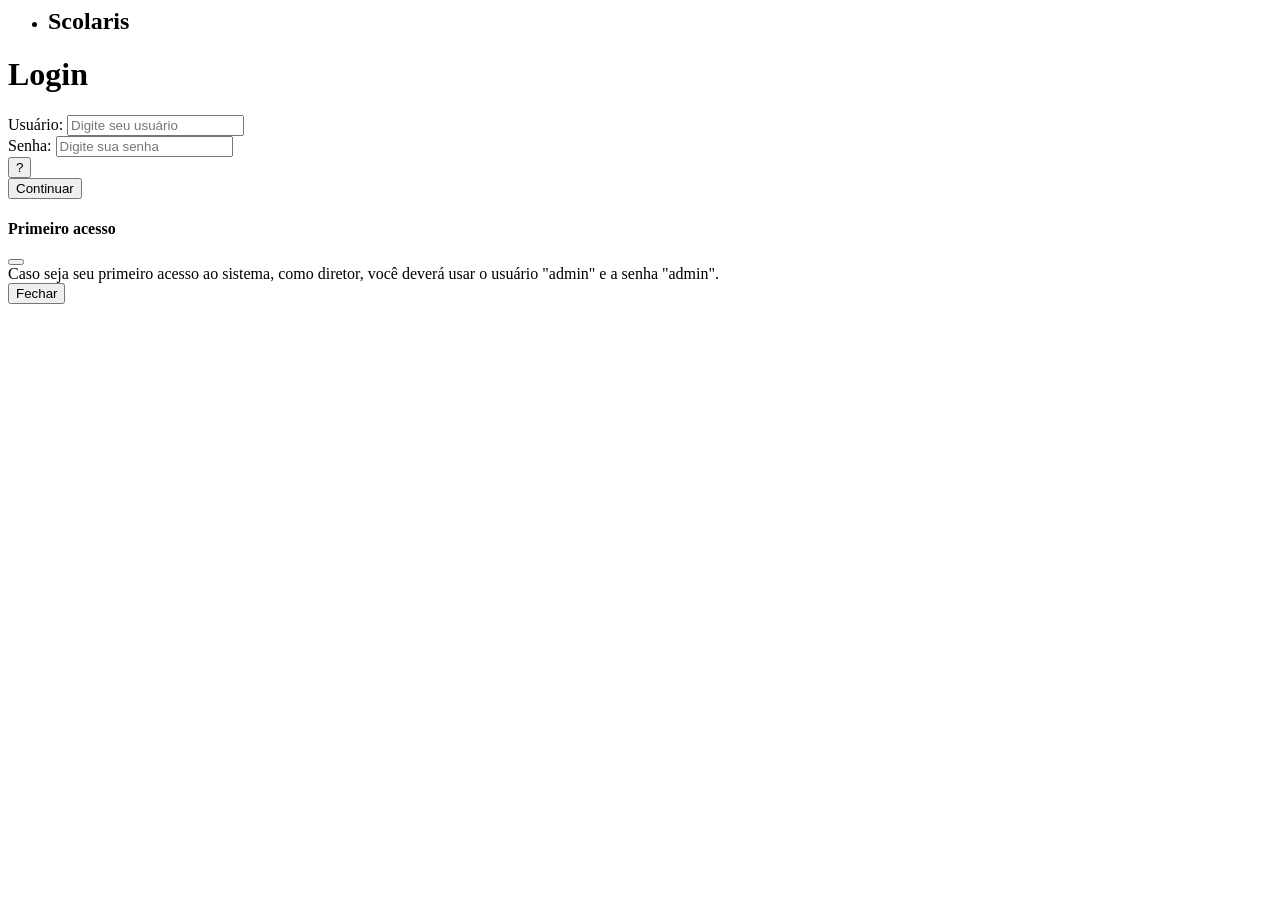
<file: src/main/resources/templates/index.html>
<html lang="pt-br" xmlns="http://www.w3.org/1999/xhtml" xmlns:th="http://www.thymeleaf.org">

<head>
    <meta charset="UTF-8">
    <meta name="viewport" content="width=device-width, initial-scale=1, shrink-to-fit=no">
    <title>Tela de Login</title>
    <link th:href="@{/bootstrap/css/bootstrap.min.css}" rel="stylesheet">
    <link th:href="@{/css/styla.css}" rel="stylesheet">

</head>

<body>

    <nav class="cabecalhos navbar navbar-expand-sm">

        <div class="container">
            <ul class="navbar-nav">
                <li class="nav-item">
                    <h1>Scolaris</h1>
                </li>
            </ul>

        </div>
    </nav>




    <div class="container mt-5">
        <div class="row justify-content-center">
            <div class="col-md-6">

                <div class="card">
                    <div class="topos card-header">
                        <h1>Login</h1>
                    </div>

                    <div class="card-body">
                        <form th:action="@{/}" th:object="${user}" method="POST">
                            <div class="form-group">
                                <label for="username">Usuário:</label>
                                <input type="text" class="form-control" th:field="*{usuario}" name="usuario" id="username" placeholder="Digite seu usuário"
                                    required>
                            </div>

                            <div class="form-group">
                                <label for="password">Senha:</label>
                                <input type="password" class="form-control" th:field="*{senha}" name="senha" id="password" placeholder="Digite sua senha"
                                    required>
                            </div>
                            <div class="row">
                                <button class="btn btn-primary btn-block mt-3 m-3 col-1" id="botaoDuvida" type="button"
                                    data-bs-toggle="modal" data-bs-target="#duvidaModal">?</button>
                                <div class="col-7"></div>
                                <div class="col-3">
                                    <button class="btn btn-primary btn-block mt-3 m-3" type="submit"
                                        id="botaoContinuar">Continuar</button>
                                </div>
                            </div>


                        </form>
                    </div>
                </div>

            </div>
        </div>
    </div>
    <div class="modal" id="duvidaModal">
        <div class="modal-dialog">
            <div class="modal-content">

                <!-- Modal Header -->
                <div class="modal-header">
                    <h4 class="modal-title">Primeiro acesso</h4>
                    <button type="button" class="btn-close" data-bs-dismiss="modal"></button>
                </div>

                <!-- Modal body -->
                <div class="modal-body">
                    Caso seja seu primeiro acesso ao sistema, como diretor, você deverá usar o usuário "admin" e a senha
                    "admin".
                </div>

                <!-- Modal footer -->
                <div class="modal-footer">
                    <button type="button" class="btn btn-danger" data-bs-dismiss="modal">Fechar</button>
                </div>

            </div>
        </div>
    </div>

    <script th:src="@{/bootstrap/js/bootstrap.min.js}"></script>
</body>

</html>
</file>
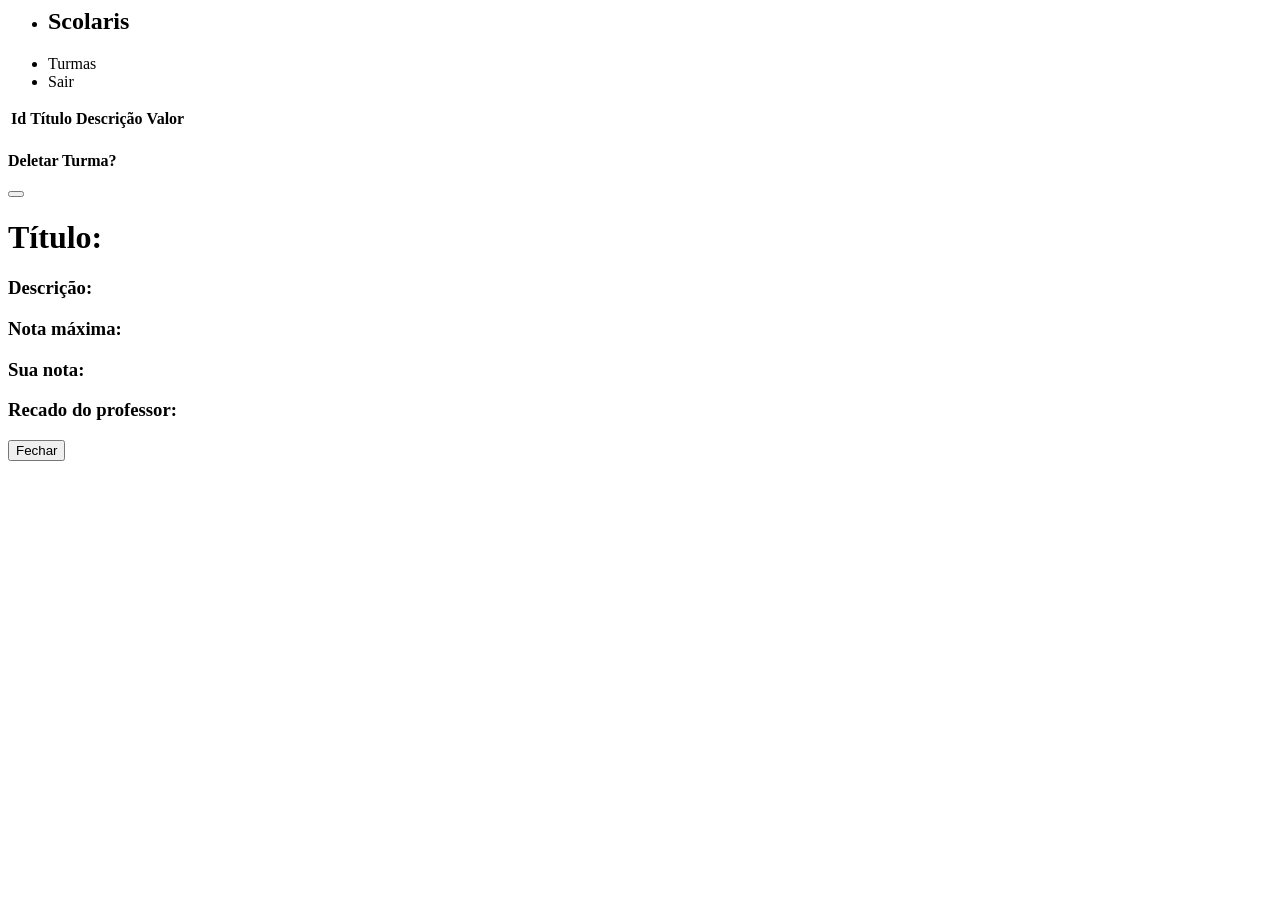
<file: src/main/resources/templates/AvalsAlunos.html>
<html lang="pt-br">

<head>
  <meta charset="UTF-8">
  <meta name="viewport" content="width=device-width, initial-scale=1, shrink-to-fit=no">
  <title>Avaliações</title>
  <link th:href="@{/bootstrap/css/bootstrap.min.css}" rel="stylesheet">
  <link th:href="@{/css/styla.css}" rel="stylesheet">

</head>

<body>

  <nav class="cabecalhos navbar navbar-expand-sm">

    <div class="container">
      <ul class="navbar-nav">
        <li class="nav-item">
          <h1>Scolaris</h1>
        </li>
        <li class="nav-item m-2 mt-1">
          <a class="nav-link" th:href="@{|/turmasAlunos/${aluno}|}">Turmas</a>
        </li>
        <li class="nav-item m-2 mt-1">
          <a class="nav-link btn btn-danger" th:href="@{/}">Sair</a>
        </li>
      </ul>

    </div>
  </nav>




  <div class="container mt-5">
    <table id="tabelaAvals" class="table">
      <thead>
      <tr>
        <th>Id</th>
        <th>Título</th>
        <th>Descrição</th>
        <th>Valor</th>
        <th></th>
      </tr>
    </thead>
    <tbody></tbody>
    </table>
  </div>


  <div class="modal" id="myModal">
    <div class="modal-dialog modal-dialog-centered">
      <div class="modal-content">

        <!-- Modal Header -->
        <div class="modal-header">
          <h4 class="modal-title">Deletar Turma?</h4>
          <button type="button" class="btn-close" data-bs-dismiss="modal"></button>
        </div>

        <!-- Modal body -->
        <div class="modal-body" id="modalBody">
          <h1><b>Título:</b></h1>
            <h1 id="tituloAval"></h1>
            <h3><b>Descrição:</b></h3>
            <h3 id="descricaoAval"></h3>
            <h3><b>Nota máxima:</b></h3>
            <h3 id="valorTotal"></h3>
            <h3><b>Sua nota:</b></h3>
            <h3 id="notaAval"></h3>
            <h3><b>Recado do professor:</b></h3>
            <h3 id="recadoAval"></h3>
        </div>

        <!-- Modal footer -->
        <div class="modal-footer justify-content-between">

          <button type="button" class="btn btn-warning" id="botaoDeletarModal">Fechar</button>

        </div>

      </div>
    </div>
  </div>

  <input type="hidden" id="alunoId" th:value="${aluno}">
  <input type="hidden" id="turmaId" th:value="${turma}">

  <script th:src="@{/js/jquery.js}"></script>
  <script th:src="@{/bootstrap/js/bootstrap.min.js}"></script>
  <script th:src="@{/js/avalsAlunos.js}"></script>
</body>

</html>
</file>
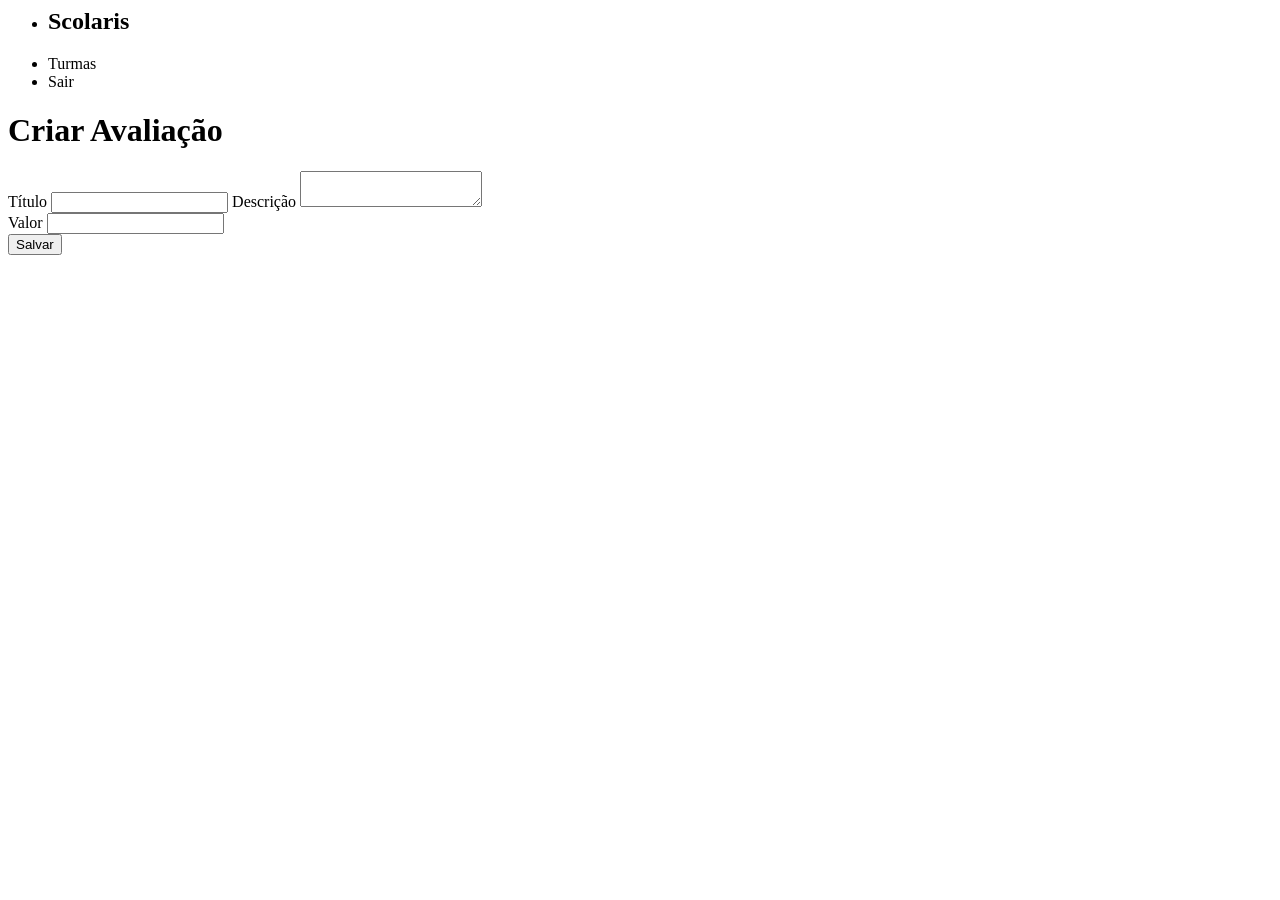
<file: src/main/resources/templates/criarAval.html>
<html lang="pt-br">

<head>
    <meta charset="UTF-8">
    <meta name="viewport" content="width=device-width, initial-scale=1, shrink-to-fit=no">
    <title>Criar avaliação</title>
    <link th:href="@{/bootstrap/css/bootstrap.min.css}" rel="stylesheet">
    <link th:href="@{/css/styla.css}" rel="stylesheet">

</head>

<body>

    <nav class="cabecalhos navbar navbar-expand-sm">

        <div class="container">
            <ul class="navbar-nav">
                <li class="nav-item">
                    <h1>Scolaris</h1>
                </li>
                <li class="nav-item m-2 mt-1">
                    <a class="nav-link" th:href="@{|/turmasProfessor/${professor}|}">Turmas</a>
                </li>
                <li class="nav-item m-2 mt-1">
                    <a class="nav-link btn btn-danger" th:href="@{/}">Sair</a>
                </li>
            </ul>

        </div>
    </nav>




    <div class="container mt-5">
        <div class="row justify-content-center">
            <div class="col-md-6">
                <form id="formAval">
                    <div class="card">
                        <div class="topos card-header">
                            <h1>Criar Avaliação</h1>
                        </div>

                        <div class="card-body">
                            <label for="titulo">Título</label>
                            <input type="text" class="form-control" id="titulo" required>

                            <label for="descricaoAval">Descrição</label>
                            <textarea class="form-control" id="descricaoAval"required></textarea>


                            <div class="col-4">
                                <label for="valor">Valor</label>
                                <input type="number" class="form-control" id="valor" required>
                            </div>

                        </div>
                        <div class="card-footer">
                            <div class="row">
                                <div class="col-10"></div>
                                <div class="col-2"><button class="btn btn-success btn-block">Salvar</button></div>

                            </div>
                        </div>
                    </div>
                </form>
            </div>
        </div>
    </div>
    <input type="hidden" id="turmaId" th:value="${turma}">
    <input type="hidden" id="profId" th:value="${professor}">


    <script th:src="@{/js/jquery.js}"></script>
    <script th:src="@{/bootstrap/js/bootstrap.min.js}"></script>
    <script th:src="@{/js/criarAval.js}"></script>
</body>

</html>
</file>
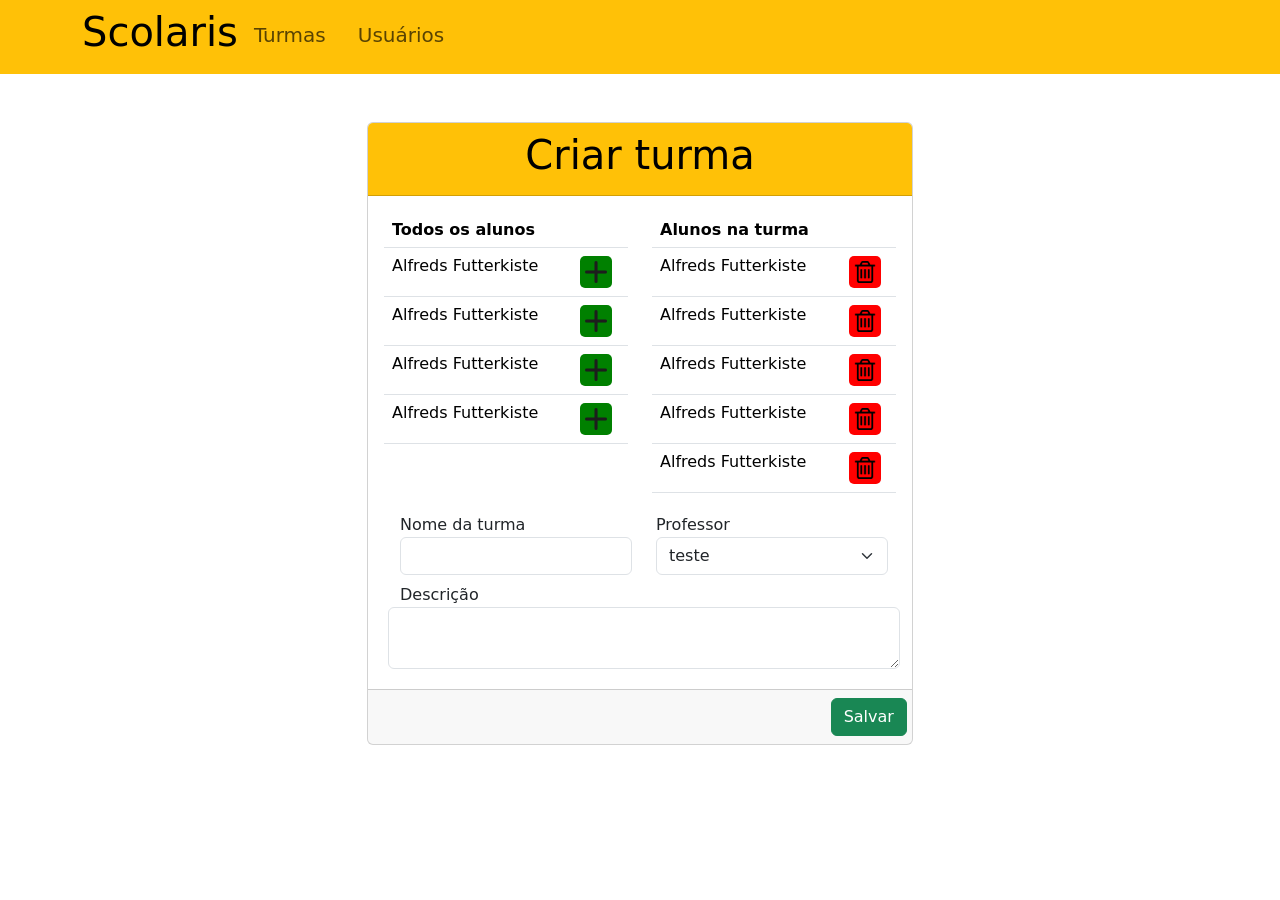
<file: src/main/resources/templates/criarTurma.html>
<html lang="pt-br">

<head>
    <meta charset="UTF-8">
    <meta name="viewport" content="width=device-width, initial-scale=1, shrink-to-fit=no">
    <title>Criar turma</title>
    <link href="../static/bootstrap/css/bootstrap.min.css" rel="stylesheet">
    <link href="../static/css/style.css" rel="stylesheet">

</head>

<body>

    <nav class="cabecalhos navbar navbar-expand-sm">

        <div class="container">
            <ul class="navbar-nav">
                <li class="nav-item">
                    <h1>Scolaris</h1>
                </li>
                <li class="nav-item m-2 mt-1">
                    <a class="nav-link" href="#">Turmas</a>
                </li>
                <li class="nav-item m-2 mt-1">
                    <a class="nav-link" href="#">Usuários</a>
                  </li>
            </ul>

        </div>
    </nav>




    <div class="container mt-5">
        <div class="row justify-content-center">

            <div class="col-md-6">
                <div class="card">
                    <div class="topos card-header">
                        <h1>Criar turma</h1>
                    </div>
                    <div class="card-body">
                        <div class="row">
                            <div class="col-6">
                                <table class="table" id="tableTodosAlunos">
                                    <tr>
                                        <th>Todos os alunos</th>
                                        <th></th>
                                    </tr>
                                    <tr>
                                        <td>Alfreds Futterkiste</td>
                                        <td><button class="botaoEditar"><img src="../static/images/add.png"></button>
                                        </td>
                                    </tr>
                                    <tr>
                                        <td>Alfreds Futterkiste</td>
                                        <td><button class="botaoEditar"><img src="../static/images/add.png"></button>
                                        </td>
                                    </tr>
                                    <tr>
                                        <td>Alfreds Futterkiste</td>
                                        <td><button class="botaoEditar"><img src="../static/images/add.png"></button>
                                        </td>
                                    </tr>
                                    <tr>
                                        <td>Alfreds Futterkiste</td>
                                        <td><button class="botaoEditar"><img src="../static/images/add.png"></button>
                                        </td>
                                    </tr>
                                </table>
                            </div>
                            <div class="col-6">
                                <table class="table" id="tableTodosAlunos">
                                    <tr>
                                        <th>Alunos na turma</th>
                                        <th></th>
                                    </tr>
                                    <tr>
                                        <td>Alfreds Futterkiste</td>
                                        <td><button class="botaoApagar"><img src="../static/images/trash.png"></button>
                                        </td>
                                    </tr>
                                    <tr>
                                        <td>Alfreds Futterkiste</td>
                                        <td><button class="botaoApagar"><img src="../static/images/trash.png"></button>
                                        </td>
                                    </tr>
                                    <tr>
                                        <td>Alfreds Futterkiste</td>
                                        <td><button class="botaoApagar"><img src="../static/images/trash.png"></button>
                                        </td>
                                    </tr>
                                    <tr>
                                        <td>Alfreds Futterkiste</td>
                                        <td><button class="botaoApagar"><img src="../static/images/trash.png"></button>
                                        </td>
                                    </tr>
                                    <tr>
                                        <td>Alfreds Futterkiste</td>
                                        <td><button class="botaoApagar"><img src="../static/images/trash.png"></button>
                                        </td>
                                    </tr>
                                </table>

                            </div>
                            <div class="row m-1">
                                <div class="col-6">
                                    <label for="nomeTurma">Nome da turma</label>
                                    <input type="text" id="nomeTurma" class="form-control">
                                </div>
                                <div class="col-6">
                                    <label for="selectProfessor">Professor</label>
                                    <select id="selectProfessor" class="form-select">
                                        <option>teste</option>
                                        <option>teste</option>
                                        <option>teste</option>
                                        <option>teste</option>
                                    </select>
                                </div>

                            </div>
                            <div class="row justify-content-center m-1">
                                <label for="descricao">Descrição</label>
                                <textarea id="descricao" class="form-control"></textarea>
                            </div>
                        </div>
                    </div>
                    <div class="card-footer">
                        <div class="row">
                            <div class="col-10"></div>
                            <div class="col-2"><button class="btn btn-success btn-block">Salvar</button></div>

                        </div>
                    </div>
                </div>
            </div>
        </div>
    </div>

    <script src="../static/bootstrap/js/bootstrap.min.js"></script>
</body>

</html>
</file>
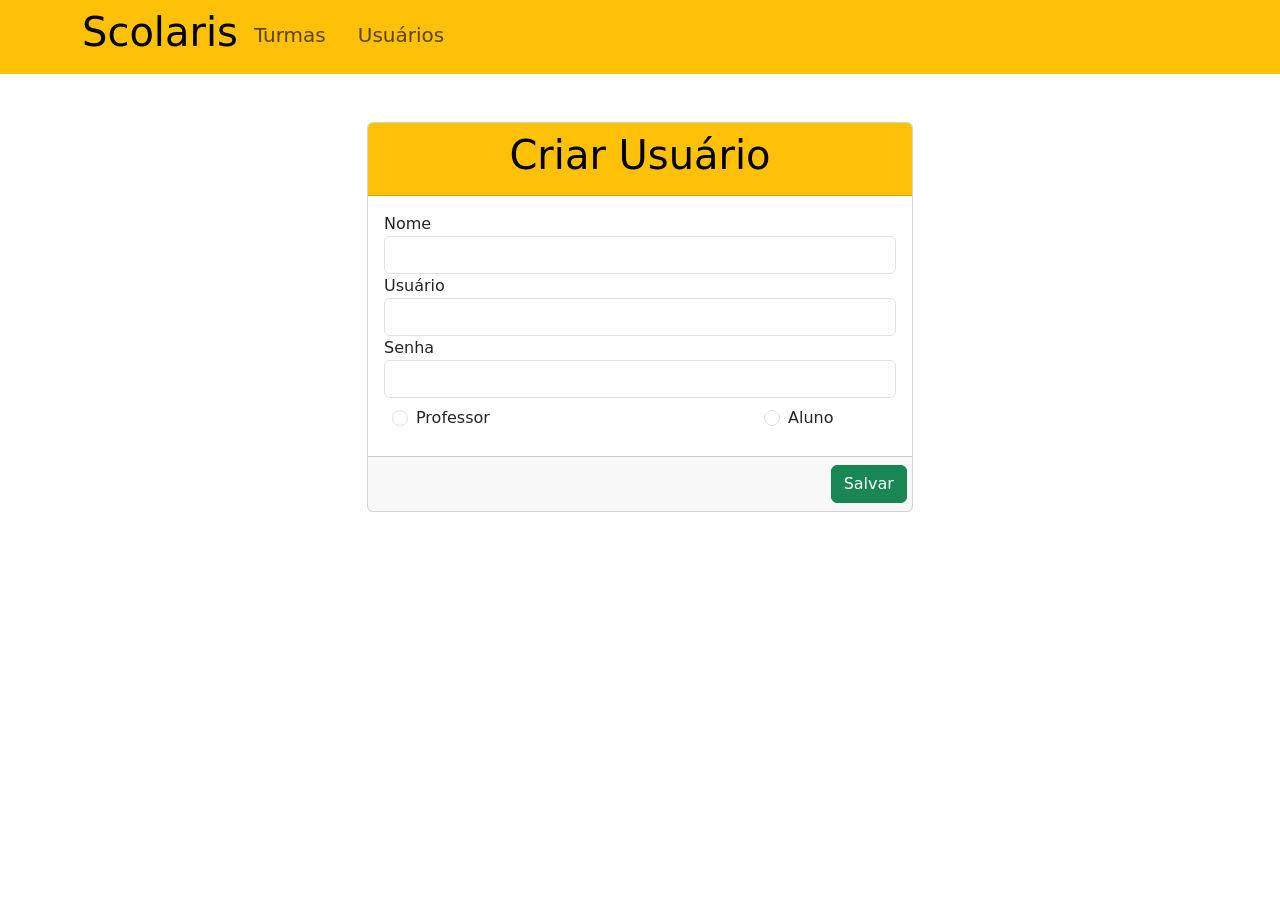
<file: src/main/resources/templates/criarUser.html>
<html lang="pt-br">

<head>
    <meta charset="UTF-8">
    <meta name="viewport" content="width=device-width, initial-scale=1, shrink-to-fit=no">
    <title>Criar usuário</title>
    <link href="../static/bootstrap/css/bootstrap.min.css" rel="stylesheet">
    <link href="../static/css/style.css" rel="stylesheet">

</head>

<body>

    <nav class="cabecalhos navbar navbar-expand-sm">

        <div class="container">
            <ul class="navbar-nav">
                <li class="nav-item">
                    <h1>Scolaris</h1>
                </li>
                <li class="nav-item m-2 mt-1">
                    <a class="nav-link" href="#">Turmas</a>
                </li>
                <li class="nav-item m-2 mt-1">
                    <a class="nav-link" href="#">Usuários</a>
                </li>
            </ul>

        </div>
    </nav>




    <div class="container mt-5">
        <div class="row justify-content-center">
            <div class="col-md-6">

                <div class="card">
                    <div class="topos card-header">
                        <h1>Criar Usuário</h1>
                    </div>

                    <div class="card-body">
                        <label for="nome">Nome</label>
                        <input type="text" class="form-control" id="nome">

                        <label for="user">Usuário</label>
                        <input type="text" class="form-control" id="user">

                        <label for="senha">Senha</label>
                        <input type="password" class="form-control" id="senha">
                        <div class="row m-2">
                            <div class="form-check col-9">
                                <input type="radio" name="tipoUser" id="professor" class="form-check-input" value="professor">
                                <label for="professor">Professor</label>
                            </div>
                            <div class="form-check col-2">
                                <input type="radio" name="tipoUser" class="form-check-input" id="aluno" value="aluno">
                                <label for="aluno">Aluno</label>
                            </div>


                        </div>

                    </div>
                    <div class="card-footer">
                        <div class="row">
                            <div class="col-10"></div>
                            <div class="col-2"><button class="btn btn-success btn-block">Salvar</button></div>

                        </div>
                    </div>
                </div>

            </div>
        </div>
    </div>

    <script src="../static/bootstrap/js/bootstrap.min.js"></script>
</body>

</html>
</file>
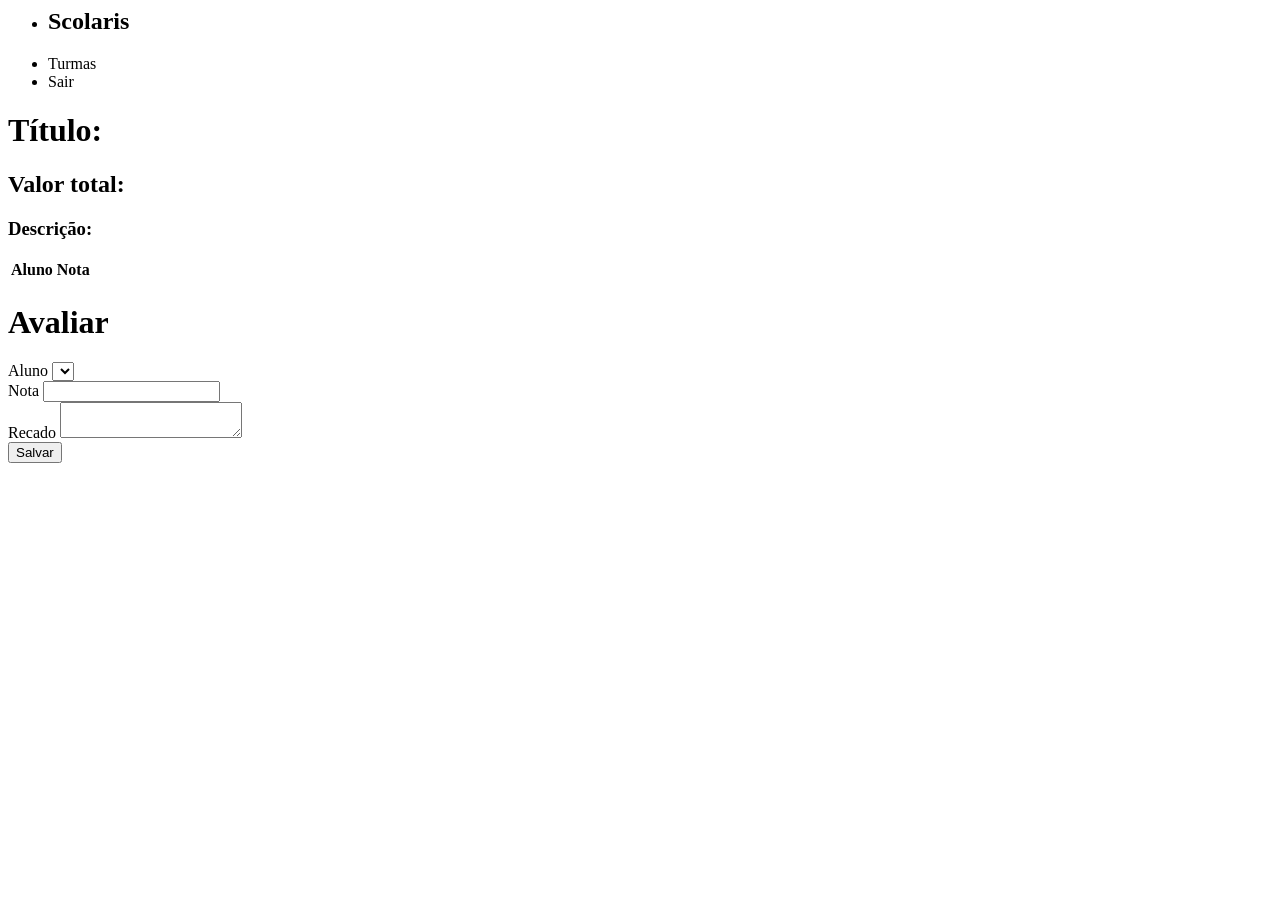
<file: src/main/resources/templates/darNota.html>
<html lang="pt-br">

<head>
    <meta charset="UTF-8">
    <meta name="viewport" content="width=device-width, initial-scale=1, shrink-to-fit=no">
    <title>Avaliar</title>
    <link th:href="@{/bootstrap/css/bootstrap.min.css}" rel="stylesheet">
    <link th:href="@{/css/styla.css}" rel="stylesheet">

</head>

<body>

    <nav class="cabecalhos navbar navbar-expand-sm">

        <div class="container">
            <ul class="navbar-nav">
                <li class="nav-item">
                    <h1>Scolaris</h1>
                </li>
                <li class="nav-item m-2 mt-1">
                    <a class="nav-link" th:href="@{|/turmasProfessor/${professor}|}">Turmas</a>
                </li>
                <li class="nav-item m-2 mt-1">
                    <a class="nav-link btn btn-danger" th:href="@{/}">Sair</a>
                </li>
            </ul>

        </div>
    </nav>




    <div class="container mt-5">
        <div>
            <h1><b>Título:</b></h1>
            <h1 id="tituloAval"></h1>
            <h2><b>Valor total:</b></h2>
            <h2 id="valorAval"></h2>
            <h3><b>Descrição:</b></h3>
            <h3 id="descricaoAval"></h3>
        </div>
        <div class="row justify-content-center">
            <div class="col-md-6">
                <div>
                    <table class="table table-bordered m-2" id="tableNotas">
                        <thead>
                            <tr>
                                <th>Aluno</th>
                                <th>Nota</th>
                            </tr>
                        </thead>
                        <tbody></tbody>
                    </table>
                </div>
                <form id="formNota">
                    <div class="card m-2 mt-5 mb-5">
                        <div class="topos card-header">
                            <h1>Avaliar</h1>
                        </div>
                        <div class="card-body">
                            <div class="row">
                                <div class="row m-1">
                                    <div class="col-6">
                                        <label for="selectAluno">Aluno</label>
                                        <select id="selectAluno" class="form-select">

                                        </select>
                                    </div>
                                    <div class="col-6">
                                        <label for="nomeTurma">Nota</label>
                                        <input type="number" id="nota" class="form-control" required>
                                    </div>


                                </div>
                                <div class="row justify-content-center m-1">
                                    <label for="descricao">Recado</label>
                                    <textarea id="recado" class="form-control" required></textarea>
                                </div>
                            </div>
                        </div>
                        <div class="card-footer">
                            <div class="row">
                                <div class="col-10"></div>
                                <div class="col-2"><button class="btn btn-success btn-block">Salvar</button></div>

                            </div>
                        </div>
                    </div>
                </form>
            </div>
        </div>
    </div>
    <input type="hidden" id="turmaId" th:value="${turma}">
    <input type="hidden" id="profId" th:value="${professor}">
    <input type="hidden" id="avalId" th:value="${avaliacao}">

    <script th:src="@{/js/jquery.js}"></script>
    <script th:src="@{/bootstrap/js/bootstrap.min.js}"></script>
    <script th:src="@{/js/darNotas.js}"></script>
</body>

</html>
</file>
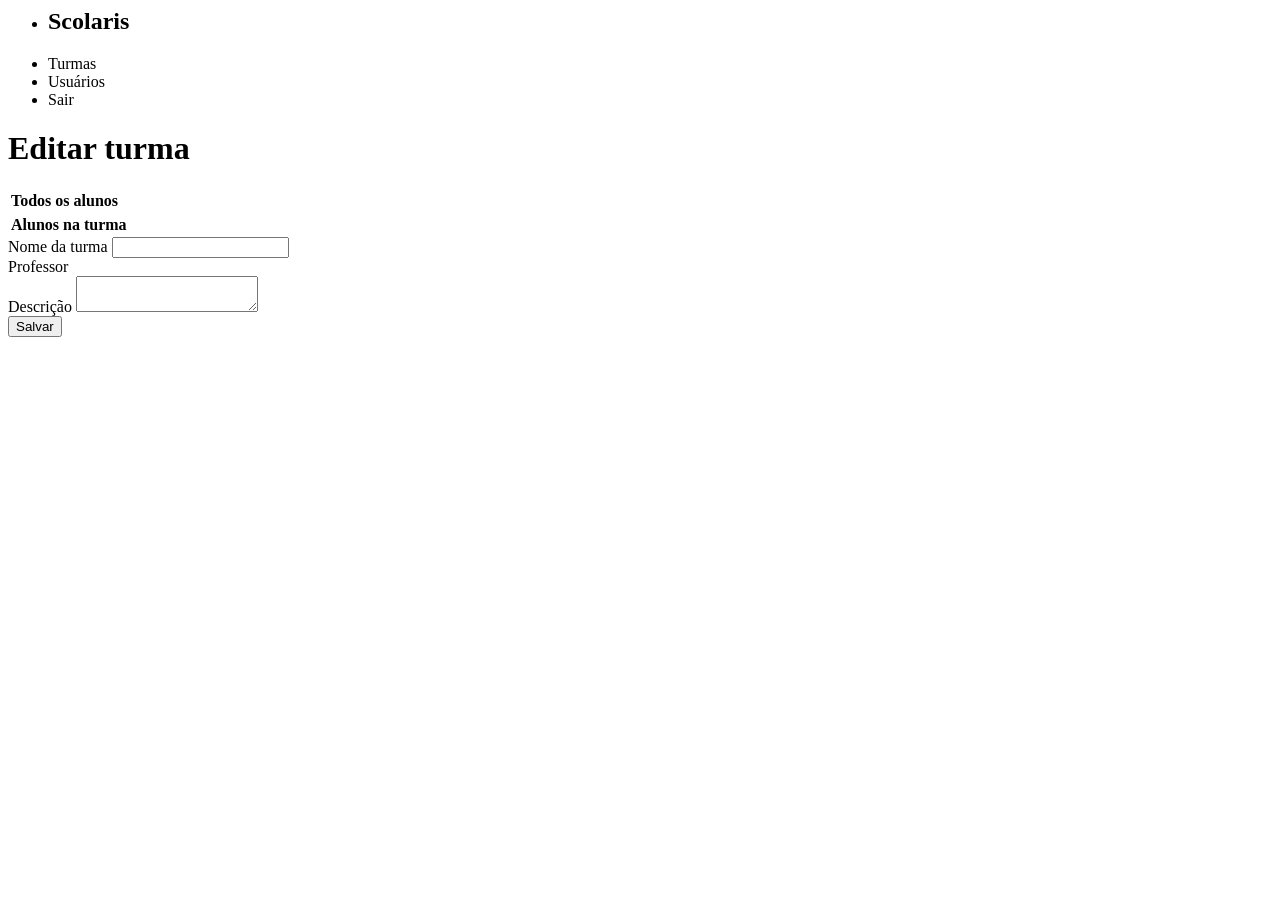
<file: src/main/resources/templates/editarTurma.html>
<html lang="pt-br">

<head>
    <meta charset="UTF-8">
    <meta name="viewport" content="width=device-width, initial-scale=1, shrink-to-fit=no">
    <title>Editar turma</title>
    <link th:href="@{/bootstrap/css/bootstrap.min.css}" rel="stylesheet">
    <link th:href="@{/css/styla.css}" rel="stylesheet">

</head>

<body>

    <nav class="cabecalhos navbar navbar-expand-sm">

        <div class="container">
            <ul class="navbar-nav">
                <li class="nav-item">
                    <h1>Scolaris</h1>
                </li>
                <li class="nav-item m-2 mt-1">
                    <a class="nav-link" th:href="@{/turmasDiretor}">Turmas</a>
                </li>
                <li class="nav-item m-2 mt-1">
                    <a class="nav-link" th:href="@{/verUsers}">Usuários</a>
                </li>
                <li class="nav-item m-2 mt-1">
                    <a class="nav-link btn btn-danger" th:href="@{/}">Sair</a>
                </li>
            </ul>

        </div>
    </nav>




    <div class="container mt-5">
        <div class="row justify-content-center">

            <div class="col-md-6">
                <form id="formTurma">
                    <div class="card">

                        <div class="topos card-header">
                            <h1>Editar turma</h1>
                        </div>
                        <div class="card-body">
                            <div class="row">
                                <div class="col-6">
                                    <table class="table" id="tableTodosAlunos">
                                        <thead>
                                            <tr>
                                                <th>Todos os alunos</th>
                                                <th></th>
                                            </tr>
                                        </thead>
                                        <tbody></tbody>
                                    </table>
                                </div>
                                <div class="col-6">
                                    <table class="table" id="tableAlunosTurma">
                                        <thead>
                                            <tr>
                                                <th>Alunos na turma</th>
                                                <th></th>
                                            </tr>
                                        </thead>
                                        <tbody></tbody>
                                    </table>

                                </div>

                                <div class="row m-1">
                                    <input type="hidden" id="turmaId" th:value="${turma.id}">
                                    <div class="col-6">
                                        <label for="nomeTurma">Nome da turma</label>
                                        <input type="text" id="nomeTurma" class="form-control" th:value="${turma.titulo}" required>
                                    </div>
                                    <div class="col-6">
                                        <label for="selectProfessor">Professor</label>
                                        <div id="divSelectProfessor"></div>
                                    </div>

                                </div>
                                <div class="row justify-content-center m-1">
                                    <label for="descricao">Descrição</label>
                                    <textarea id="descricao" class="form-control" th:text="${turma.descricao}" required></textarea>
                                </div>

                            </div>
                        </div>
                        <div class="card-footer">
                            <div class="row">

                                <div class="col-10"></div>
                                <div class="col-2"><button class="btn btn-success btn-block"
                                        id="botaoSalvar">Salvar</button></div>

                            </div>

                        </div>

                    </div>
                </form>
            </div>
        </div>
    </div>

    <script th:src="@{/js/jquery.js}"></script>
    <script th:src="@{/bootstrap/js/bootstrap.min.js}"></script>
    <script th:src="@{/js/editarTurma.js}"></script>
</body>

</html>
</file>
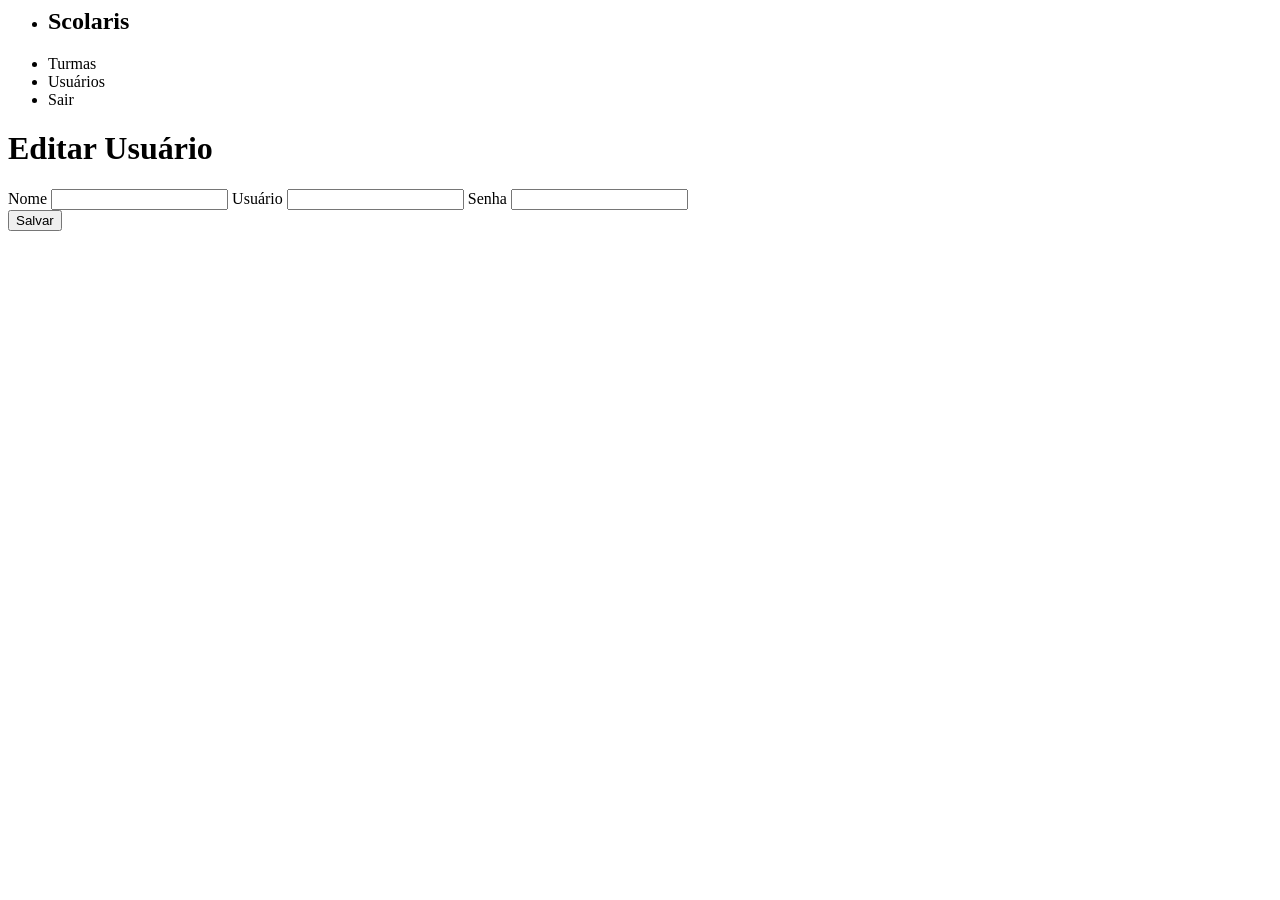
<file: src/main/resources/templates/editarUser.html>
<html lang="pt-br">

<head>
    <meta charset="UTF-8">
    <meta name="viewport" content="width=device-width, initial-scale=1, shrink-to-fit=no">
    <title>Criar usuário</title>
    <link th:href="@{/bootstrap/css/bootstrap.min.css}" rel="stylesheet">
    <link th:href="@{/css/styla.css}" rel="stylesheet">

</head>

<body>

    <nav class="cabecalhos navbar navbar-expand-sm">

        <div class="container">
            <ul class="navbar-nav">
                <li class="nav-item">
                    <h1>Scolaris</h1>
                </li>
                <li class="nav-item m-2 mt-1">
                    <a class="nav-link" th:href="@{/turmasDiretor}">Turmas</a>
                </li>
                <li class="nav-item m-2 mt-1">
                    <a class="nav-link" th:href="@{/verUsers}">Usuários</a>
                </li>
                <li class="nav-item m-2 mt-1">
                    <a class="nav-link btn btn-danger" th:href="@{/}">Sair</a>
                </li>
            </ul>

        </div>
    </nav>




    <div class="container mt-5">
        <div class="row justify-content-center">
            <div class="col-md-6">
                <form id="formUser">
                    <div class="card">
                        <div class="topos card-header">
                            <h1>Editar Usuário</h1>
                        </div>

                        <div class="card-body">
                            <label for="nome">Nome</label>
                            <input type="text" class="form-control" id="nome" th:value="${user.nome}" required>

                            <label for="user">Usuário</label>
                            <input type="text" class="form-control" id="usuario" th:value="${user.usuario}" required>

                            <label for="senha">Senha</label>
                            <input type="password" class="form-control" id="senha" required>
                            <input type="hidden" id="userId" th:value="${user.id}">
                            <input type="hidden" id="userTipo" th:value="${user.tipo}">

                        </div>
                        <div class="card-footer">
                            <div class="row">
                                <div class="col-10"></div>
                                <div class="col-2"><button class="btn btn-success btn-block">Salvar</button></div>

                            </div>
                        </div>
                    </div>
                </form>
            </div>
        </div>
    </div>

    <script th:src="@{/js/jquery.js}"></script>
    <script th:src="@{/bootstrap/js/bootstrap.min.js}"></script>
    <script th:src="@{/js/editarUser.js}"></script>
</body>

</html>
</file>
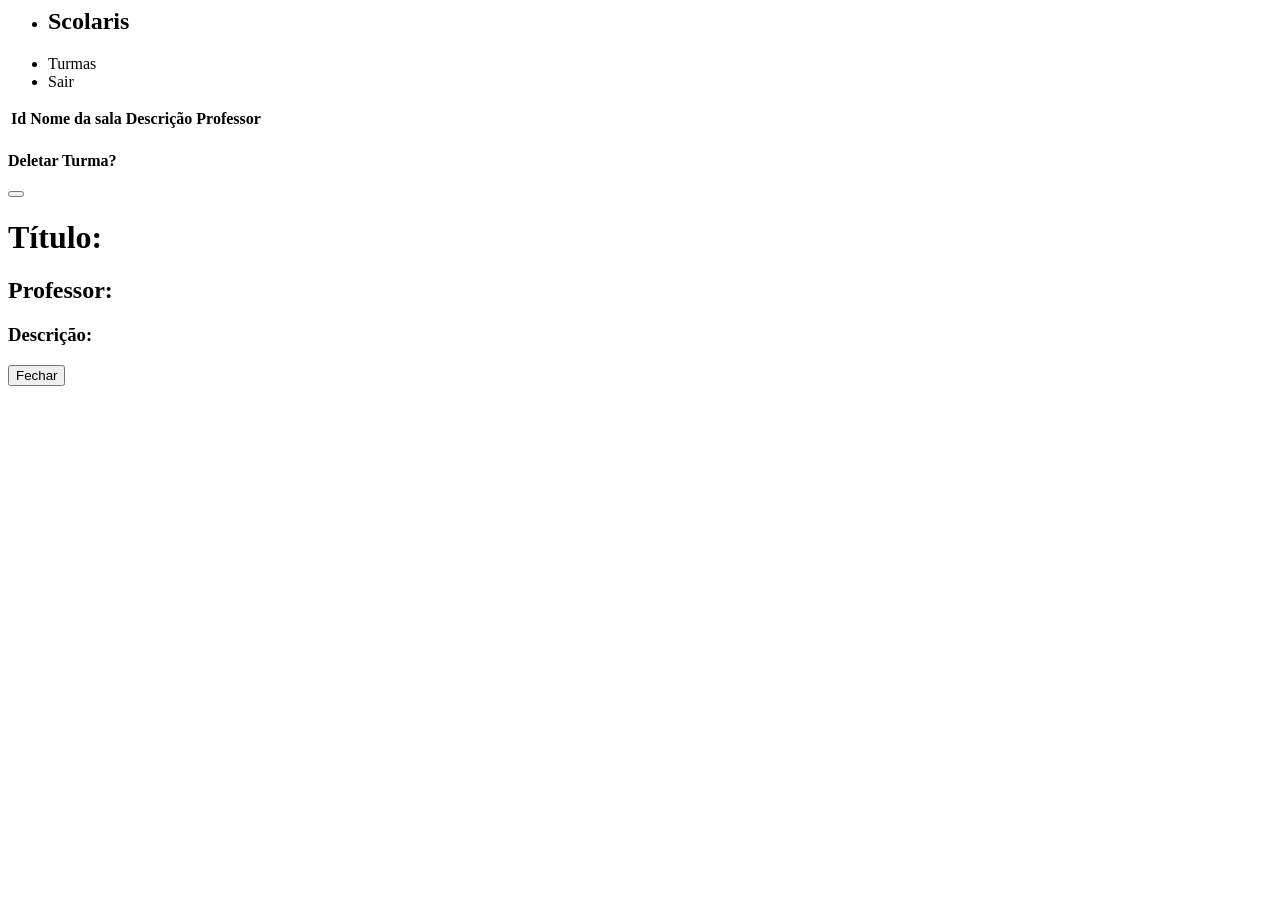
<file: src/main/resources/templates/turmasAlunos.html>
<html lang="pt-br">

<head>
  <meta charset="UTF-8">
  <meta name="viewport" content="width=device-width, initial-scale=1, shrink-to-fit=no">
  <title>Turmas</title>
  <link th:href="@{/bootstrap/css/bootstrap.min.css}" rel="stylesheet">
  <link th:href="@{/css/styla.css}" rel="stylesheet">

</head>

<body>

  <nav class="cabecalhos navbar navbar-expand-sm">

    <div class="container">
      <ul class="navbar-nav">
        <li class="nav-item">
          <h1>Scolaris</h1>
        </li>
        <li class="nav-item m-2 mt-1">
          <a class="nav-link" th:href="@{|/turmasAlunos/${aluno}|}">Turmas</a>
        </li>
        <li class="nav-item m-2 mt-1">
          <a class="nav-link btn btn-danger" th:href="@{/}">Sair</a>
        </li>
      </ul>

    </div>
  </nav>




  <div class="container mt-5">
    <table id="tabelaTurmas" class="table">
      <thead>
      <tr>
        <th>Id</th>
        <th>Nome da sala</th>
        <th>Descrição</th>
        <th>Professor</th>
        <th></th>
      </tr>
    </thead>
    <tbody></tbody>
    </table>
  </div>


  <div class="modal" id="myModal">
    <div class="modal-dialog modal-dialog-centered">
      <div class="modal-content">

        <!-- Modal Header -->
        <div class="modal-header">
          <h4 class="modal-title">Deletar Turma?</h4>
          <button type="button" class="btn-close" data-bs-dismiss="modal"></button>
        </div>

        <!-- Modal body -->
        <div class="modal-body" id="modalBody">
          <h1><b>Título:</b></h1>
            <h1 id="tituloTurma"></h1>
            <h2><b>Professor:</b></h2>
            <h2 id="professorTurma"></h2>
            <h3><b>Descrição:</b></h3>
            <h3 id="descricaoTurma"></h3>
        </div>

        <!-- Modal footer -->
        <div class="modal-footer justify-content-between">

          <button type="button" class="btn btn-warning" id="botaoDeletarModal">Fechar</button>

        </div>

      </div>
    </div>
  </div>

  <input type="hidden" id="alunoId" th:value="${aluno}">

  <script th:src="@{/js/jquery.js}"></script>
  <script th:src="@{/bootstrap/js/bootstrap.min.js}"></script>
  <script th:src="@{/js/turmaAluno.js}"></script>
</body>

</html>
</file>
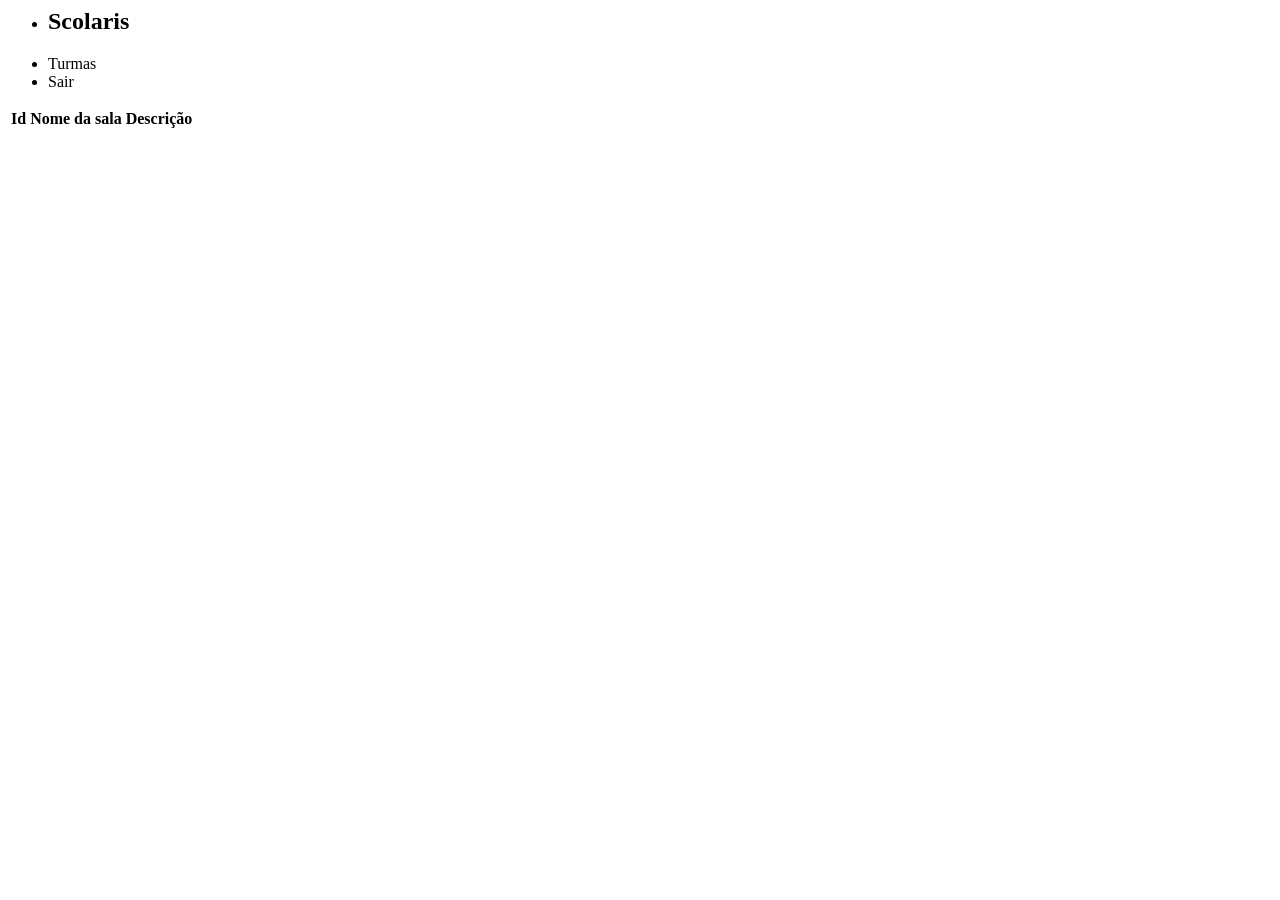
<file: src/main/resources/templates/turmasProfessor.html>
<html lang="pt-br">

<head>
  <meta charset="UTF-8">
  <meta name="viewport" content="width=device-width, initial-scale=1, shrink-to-fit=no">
  <title>Turmas</title>
  <link th:href="@{/bootstrap/css/bootstrap.min.css}" rel="stylesheet">
  <link th:href="@{/css/styla.css}" rel="stylesheet">

</head>

<body>

  <nav class="cabecalhos navbar navbar-expand-sm">

    <div class="container">
      <ul class="navbar-nav">
        <li class="nav-item">
          <h1>Scolaris</h1>
        </li>
        <li class="nav-item m-2 mt-1">
          <a class="nav-link" th:href="@{|/turmasProfessor/${professor}|}">Turmas</a>
        </li>
        <li class="nav-item m-2 mt-1">
          <a class="nav-link btn btn-danger" th:href="@{/}">Sair</a>
      </li>
      </ul>

    </div>
  </nav>




  <div class="container mt-5">
    <table class="table" id="tabelaTurmas">
      <thead>
        <tr>
          <th>Id</th>
          <th>Nome da sala</th>
          <th>Descrição</th>
          <th></th>
          <th></th>
        </tr>
      </thead>
      <tbody>

      </tbody>

    </table>
  </div>
  <input type="hidden" id="professor" th:value="${professor}">


  <script th:src="@{/js/jquery.js}"></script>
  <script th:src="@{/bootstrap/js/bootstrap.min.js}"></script>
  <script th:src="@{/js/turmasProfessor.js}"></script>
</body>

</html>
</file>
<file: src/main/resources/static/css/style.css>
.cabecalhos{
    
    background-color: #ffc107;
    color: #000000;
    font-size:20px ;
}
.botaoIndex{
    font-size: 23px;
}
.topos {
    text-align: center;
    font-size: 30px;
    background-color: #ffc107;
    color: #000000;
}
.botaoApagar{
    border: 0;
    background-color: red;
    border-radius: 5px;
    padding: 5px;
}
.botaoEditar{
    border: 0;
    background-color: green;
    border-radius: 5px;
    padding: 5px;
}
.botaoVizualizar{
    border: 0;
    background-color: rgb(63, 63, 224);
    border-radius: 5px;
    padding: 5px;
}
.botaoApagar img{
    width: 22px;
}
.botaoEditar img{
    width: 22px;
}
.botaoVizualizar img{
    width: 22px;
}






#botaoDuvida{
    font-size: 23px;
}
#botaoContinuar{
    font-size: 23px;
    color:#000000;
    background-color: #ffc107;
}
</file>
